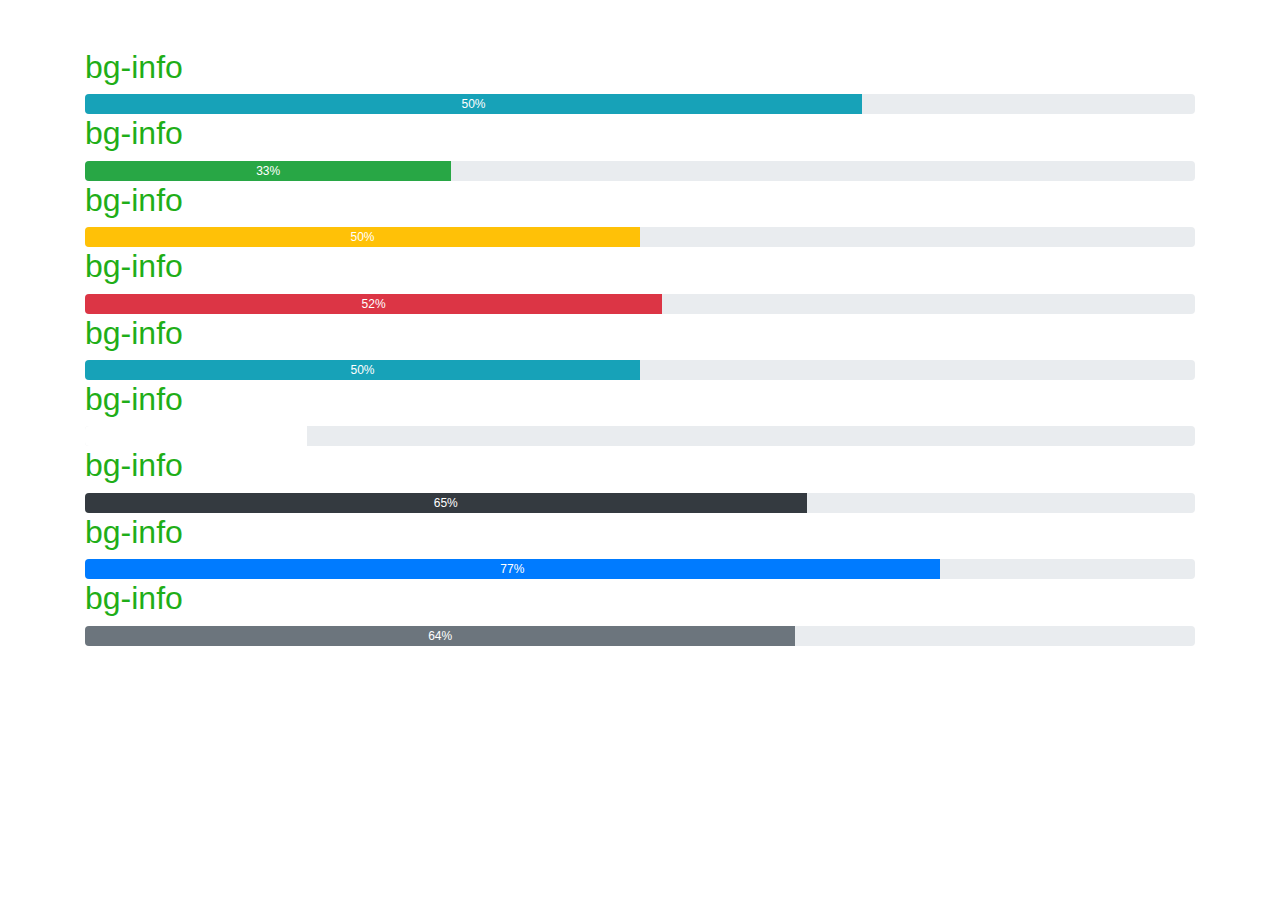
<file: index-5.html>
<!DOCTYPE html>
<html lang="en">
<head>
    <meta charset="UTF-8">
    <title>Title</title>
    <link rel="stylesheet" href="css/bootstrap.css">
    <link rel="stylesheet" href="main-5.css">
</head>
<body>

<div class="container">
    <div class="row my-5">
        <div class="col-md-12">
            <h2 class="sc">bg-info</h2>
            <div class="progress" style="height: 20px">
                <div class="progress-bar bg-info" style="width: 70%">50%</div>
            </div>
        </div>
        <div class="col-md-12">
            <h2 class="sc">bg-info</h2>
            <div class="progress" style="height: 20px">
                <div class="progress-bar bg-success" style="width: 33%">33%</div>
            </div>
        </div>
        <div class="col-md-12">
            <h2 class="sc">bg-info</h2>
            <div class="progress" style="height: 20px">
                <div class="progress-bar bg-warning" style="width: 50%">50%</div>
            </div>
        </div>
        <div class="col-md-12">
            <h2 class="sc">bg-info</h2>
            <div class="progress" style="height: 20px">
                <div class="progress-bar bg-danger" style="width: 52%">52%</div>
            </div>
        </div>
        <div class="col-md-12">
            <h2 class="sc">bg-info</h2>
            <div class="progress" style="height: 20px">
                <div class="progress-bar bg-info" style="width: 50%">50%</div>
            </div>
        </div>
        <div class="col-md-12">
            <h2 class="sc">bg-info</h2>
            <div class="progress" style="height: 20px">
                <div class="progress-bar bg-white" style="width: 20%">20%</div>
            </div>
        </div>
        <div class="col-md-12">
            <h2 class="sc">bg-info</h2>
            <div class="progress" style="height: 20px">
                <div class="progress-bar bg-dark" style="width: 65%">65%</div>
            </div>
        </div>
        <div class="col-md-12">
            <h2 class="sc">bg-info</h2>
            <div class="progress" style="height: 20px">
                <div class="progress-bar bg-primary" style="width: 77%">77%</div>
            </div>
        </div>
        <div class="col-md-12">
            <h2 class="sc">bg-info</h2>
            <div class="progress" style="height: 20px">
                <div class="progress-bar bg-secondary" style="width: 64%">64%</div>
            </div>
        </div>
    </div>
</div>

<script src="js/jQuery.min.js"></script>
<script src="js/src/popover.js"></script>
<script src="js/bootstrap.js"></script>
</body>
</html>
</file>
<file: main-5.css>
.sc{
    color: #1fae18;
}
</file>
